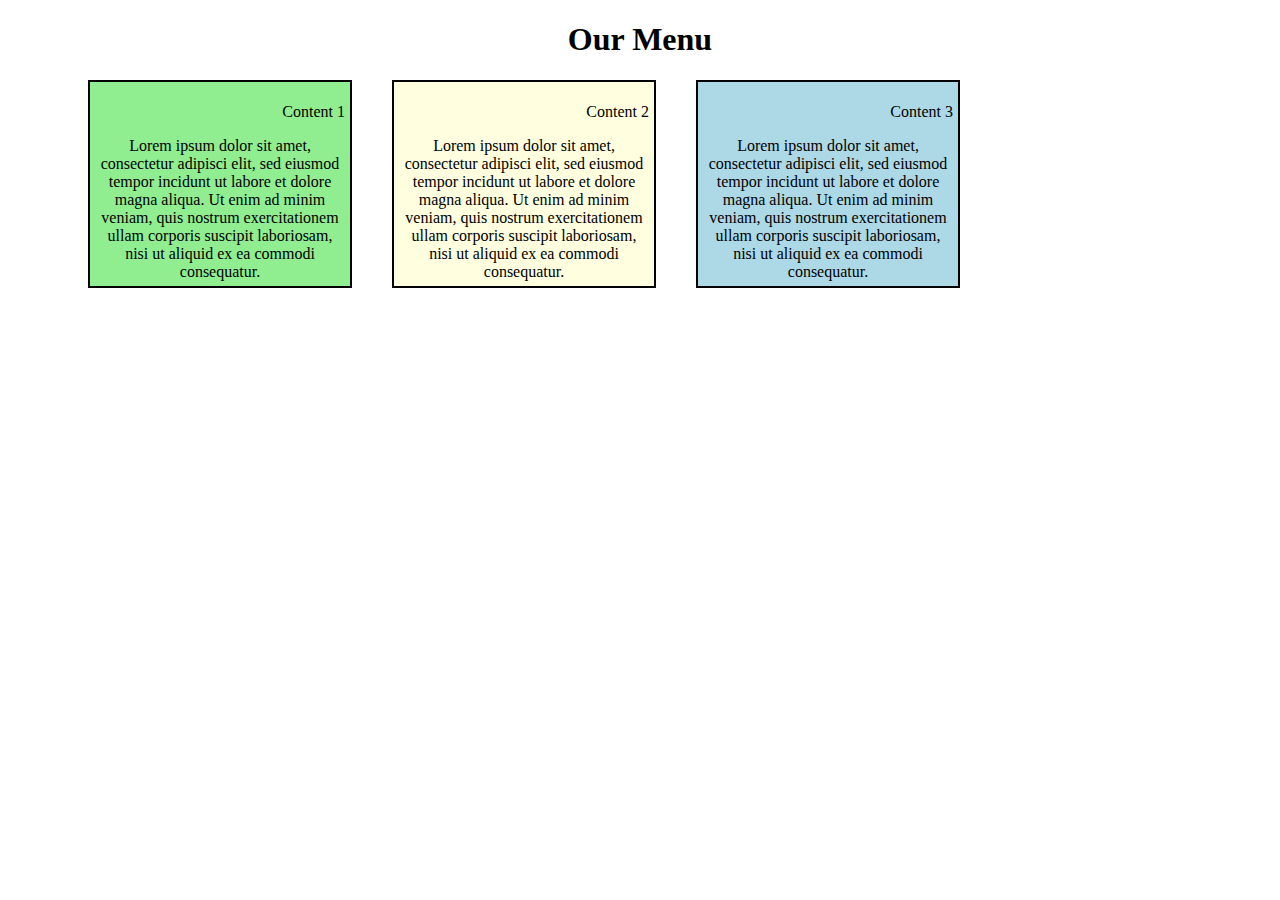
<file: site/index.html>
<!DOCTYPE html>
<html lang="en">
<head>
    <meta charset="UTF-8">
    <meta name="viewport" content="width=device-width, initial-scale=1.0">
    <link rel="stylesheet" href="style.css">
    
</head>
<body>
    <h1>Our Menu</h1>

   <div class="container">
    
    <div class="content left">
        <p>Content 1</p>
        Lorem ipsum dolor sit amet, consectetur adipisci elit, sed eiusmod tempor incidunt ut labore et dolore magna aliqua. 
        Ut enim ad minim veniam, quis nostrum exercitationem ullam corporis suscipit laboriosam, 
        nisi ut aliquid ex ea commodi consequatur.
    </div>
    <div class="content center">
        <p>Content 2</p>
        Lorem ipsum dolor sit amet, consectetur adipisci elit, sed eiusmod tempor incidunt ut labore et dolore magna aliqua. 
        Ut enim ad minim veniam, quis nostrum exercitationem ullam corporis suscipit laboriosam, 
        nisi ut aliquid ex ea commodi consequatur.
    </div>
    <div class="content right">
        <p>Content 3</p>
        Lorem ipsum dolor sit amet, consectetur adipisci elit, sed eiusmod tempor incidunt ut labore et dolore magna aliqua. 
        Ut enim ad minim veniam, quis nostrum exercitationem ullam corporis suscipit laboriosam, 
        nisi ut aliquid ex ea commodi consequatur.
    </div>
    
    
   </div>

</body>
</html>
</file>
<file: site/style.css>
h1 {
  text-align: center;
}

p {
  text-align: right;
}

.container {
  min-height: 100%;
  height: auto !important;
  height: 100%;
  margin: 0 auto -100px;
}

.content {
  float: left;
  display: block;
  color: black;
  text-align: center;
  padding: 14px 16px;
  text-decoration: none;
}

.left {
  background-color: lightgreen;
  padding: 5px;
  border: 2px solid black;
  width: 250px;
}
.center {
  background-color: lightyellow;
  padding: 5px;
  border: 2px solid black;
  width: 250px;
}

.right {
  background-color: lightblue;
  padding: 5px;
  border: 2px solid black;
  width: 250px;
}

@media (max-width: 767px) {
  .left {
    margin-top: 5px;
    margin-left: 33px;
  }
  .center {
    margin-top: 5px;
    margin-left: 33px;
  }
  .right {
    margin-top: 5px;
    margin-left: 33px;
  }
}

@media (min-width: 768px) and (max-width: 991px) {
  .left {
    margin-right: 40px;
    margin-left: 100px;
    margin-top: 5px;
  }
  .center {
    margin-right: 40px;
  }
  .right {
    margin-left: 100px;
    width: 73%;
    margin-top: 5px;
  }
}

@media (min-width: 992px) {
  .left {
    margin-right: 40px;
    margin-left: 80px;
  }
  .center {
    margin-right: 40px;
  }
  .right {
    margin-right: 40px;
  }
}
</file>
